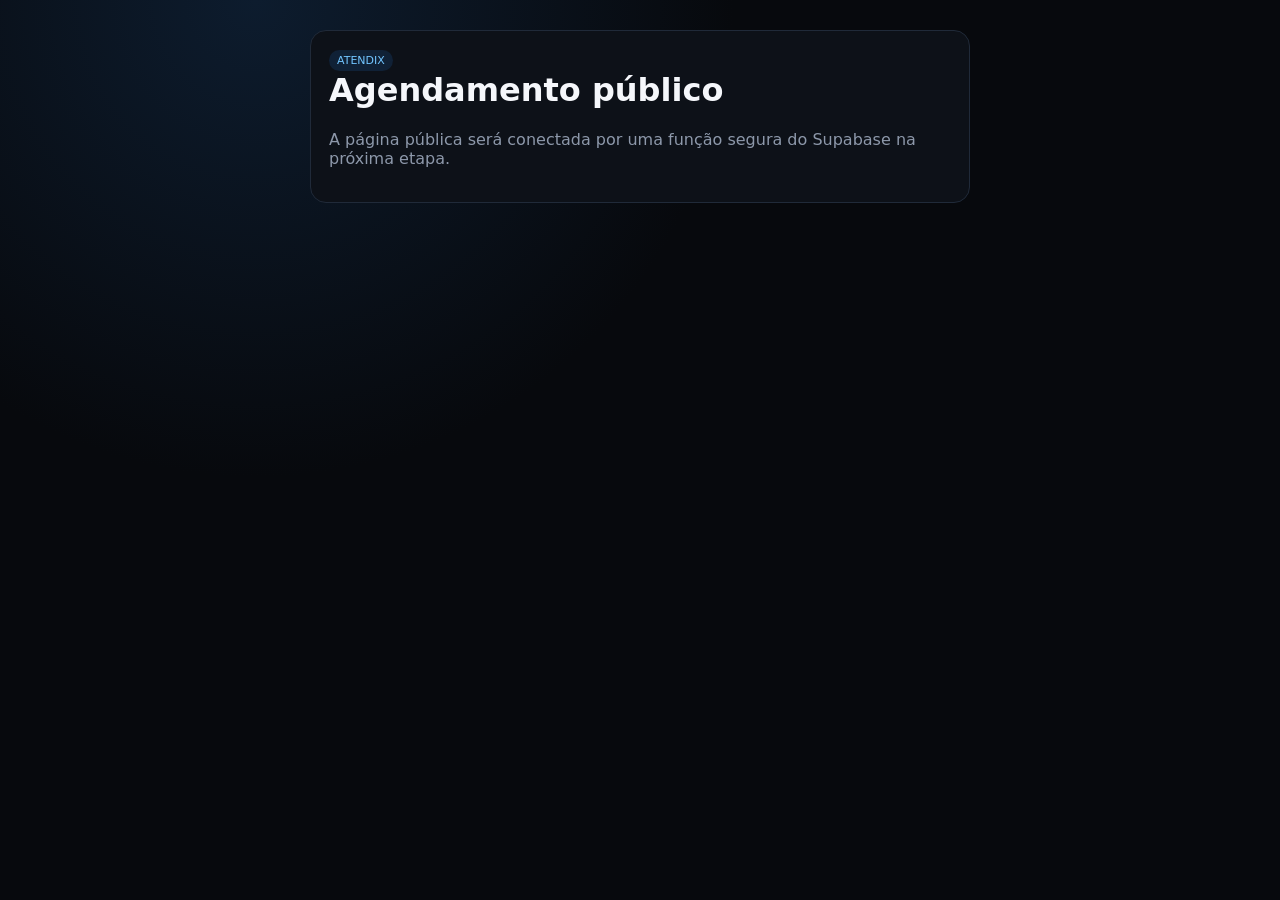
<file: agendar.html>
<!doctype html><html lang="pt-BR"><head><meta charset="UTF-8"><meta name="viewport" content="width=device-width,initial-scale=1"><title>Agendar — ATENDIX</title><link rel="stylesheet" href="style.css"></head><body><main style="margin:0;width:100%"><div id="content" style="max-width:720px;margin:auto;padding:30px"><div class="panel"><span class="tag">ATENDIX</span><h1>Agendamento público</h1><p class="muted">A página pública será conectada por uma função segura do Supabase na próxima etapa.</p></div></div></main></body></html>
</file>
<file: style.css>
:root{--bg:#07090d;--panel:#0d1118;--card:#111722;--border:#202a39;--text:#f5f7fb;--muted:#8d98aa;--blue:#199cff;--blue2:#0d6efd;--danger:#ff5d73;--ok:#31d49a}*{box-sizing:border-box}body{margin:0;background:radial-gradient(circle at 20% 0,#0d1c2e 0,#07090d 35%);color:var(--text);font-family:Inter,system-ui,-apple-system,Segoe UI,Roboto,Arial,sans-serif}button,input,select{font:inherit}button{cursor:pointer} .hidden{display:none!important}.auth{min-height:100vh;display:grid;place-items:center;padding:24px}.brand{display:flex;align-items:center;gap:12px}.brand b{width:42px;height:42px;border:1px solid #2c9fff;background:#0c1623;color:#8fd3ff;border-radius:12px;display:grid;place-items:center;font-size:24px;box-shadow:0 0 25px #078cff22}.brand strong{display:block;letter-spacing:2px}.brand small{display:block;color:var(--muted);font-size:10px;margin-top:2px}.auth>.brand{position:absolute;top:30px;left:30px}.auth-card{width:min(440px,100%);background:#0d1118eF;border:1px solid var(--border);border-radius:22px;padding:30px;box-shadow:0 25px 80px #0008}.auth-card>small,.welcome small{color:#59b9ff;letter-spacing:1.5px}.auth-card h1{margin:8px 0 22px;font-size:28px}.auth-card input,.panel input,.panel select{width:100%;background:#080c12;color:var(--text);border:1px solid var(--border);border-radius:12px;padding:13px 14px;margin:6px 0;outline:none}.auth-card input:focus,.panel input:focus,.panel select:focus{border-color:var(--blue)}.primary,.secondary,.link{border-radius:12px;padding:12px 15px;border:1px solid var(--border);color:var(--text);background:#131a25}.primary{background:linear-gradient(135deg,#149eff,#0875dc);border:0}.full{width:100%;margin-top:10px}.link{background:none;border:0;color:#62c0ff}.small{font-size:12px}.notice{min-height:22px;color:#ffb6c0;font-size:13px}.app{display:flex}aside{position:fixed;left:0;top:0;bottom:0;width:250px;background:#080b10;border-right:1px solid var(--border);padding:22px 16px;display:flex;flex-direction:column;z-index:5}aside .tenant{margin:24px 8px 12px;color:var(--muted);font-size:13px;white-space:nowrap;overflow:hidden;text-overflow:ellipsis}nav{display:grid;gap:5px;overflow:auto}nav button{background:none;border:0;color:#aab5c6;text-align:left;padding:11px 12px;border-radius:10px}nav button:hover,nav button.active{background:#102136;color:#fff}aside #logout{margin-top:auto}main{margin-left:250px;min-height:100vh;width:calc(100% - 250px)}header{height:78px;border-bottom:1px solid var(--border);display:flex;align-items:center;gap:14px;padding:0 28px;background:#070a0fee;position:sticky;top:0;z-index:4}header #menu{display:none;background:none;border:0;color:#fff;font-size:22px}header h2{margin:2px 0 0}header small{color:var(--muted);font-size:10px;letter-spacing:1px}#emailTop{margin-left:auto;color:var(--muted);font-size:12px}.content,#content{padding:28px}.welcome,.head{display:flex;justify-content:space-between;gap:16px;align-items:center;margin-bottom:20px}.welcome h1,.head h1{margin:4px 0}.muted{color:var(--muted)}.metrics{display:grid;grid-template-columns:repeat(4,1fr);gap:14px;margin:18px 0}.metric,.panel,.list{background:var(--panel);border:1px solid var(--border);border-radius:16px;padding:18px}.metric small{display:block;color:var(--muted)}.metric strong{display:block;font-size:24px;margin:8px 0}.grid{display:grid;grid-template-columns:repeat(2,minmax(0,1fr));gap:16px}.panel h1,.panel h2,.panel h3{margin-top:0}.table{overflow:auto}.table table{width:100%;border-collapse:collapse;min-width:680px}.table th,.table td{text-align:left;padding:12px;border-bottom:1px solid var(--border)}.status{font-size:12px;border:1px solid var(--border);border-radius:999px;padding:5px 9px}.list{display:flex;justify-content:space-between;gap:12px;margin:8px 0}.empty{padding:30px;text-align:center;color:var(--muted)}.bar{height:9px;background:#202733;border-radius:999px;overflow:hidden}.bar>i{display:block;height:100%;background:linear-gradient(90deg,#078eff,#58c5ff)}.actions{display:flex;gap:8px;flex-wrap:wrap}.tag{display:inline-block;padding:4px 8px;border-radius:999px;background:#102136;color:#72c5ff;font-size:11px}.modal{position:fixed;inset:0;background:#0009;display:grid;place-items:center;padding:20px;z-index:20}.modal-card{width:min(520px,100%);background:#0d1118;border:1px solid var(--border);border-radius:18px;padding:22px}.modal-card h2{margin-top:0}.modal-card .row{display:grid;grid-template-columns:1fr 1fr;gap:10px}.modal-card .actions{margin-top:15px;justify-content:flex-end}.error{color:#ff9dab}.success{color:#61e5b6}.noticebox{padding:12px;border:1px solid var(--border);border-radius:12px;background:#0a0e14}.kpi{font-size:32px;font-weight:800}.trial{margin:10px 0;padding:10px 12px;border-radius:10px;background:#0d2030;color:#79caff;font-size:12px}@media(max-width:900px){aside{transform:translateX(-100%);transition:.2s}aside.open{transform:translateX(0)}main{margin-left:0;width:100%}header #menu{display:block}.metrics{grid-template-columns:repeat(2,1fr)}.grid{grid-template-columns:1fr}.auth>.brand{position:static;margin-bottom:30px}.auth{display:flex;flex-direction:column;justify-content:center}}@media(max-width:520px){.metrics{grid-template-columns:1fr 1fr}.metric strong{font-size:20px}.content,#content{padding:18px}.welcome,.head{align-items:flex-start;flex-direction:column}.auth-card{padding:22px}}
</file>
